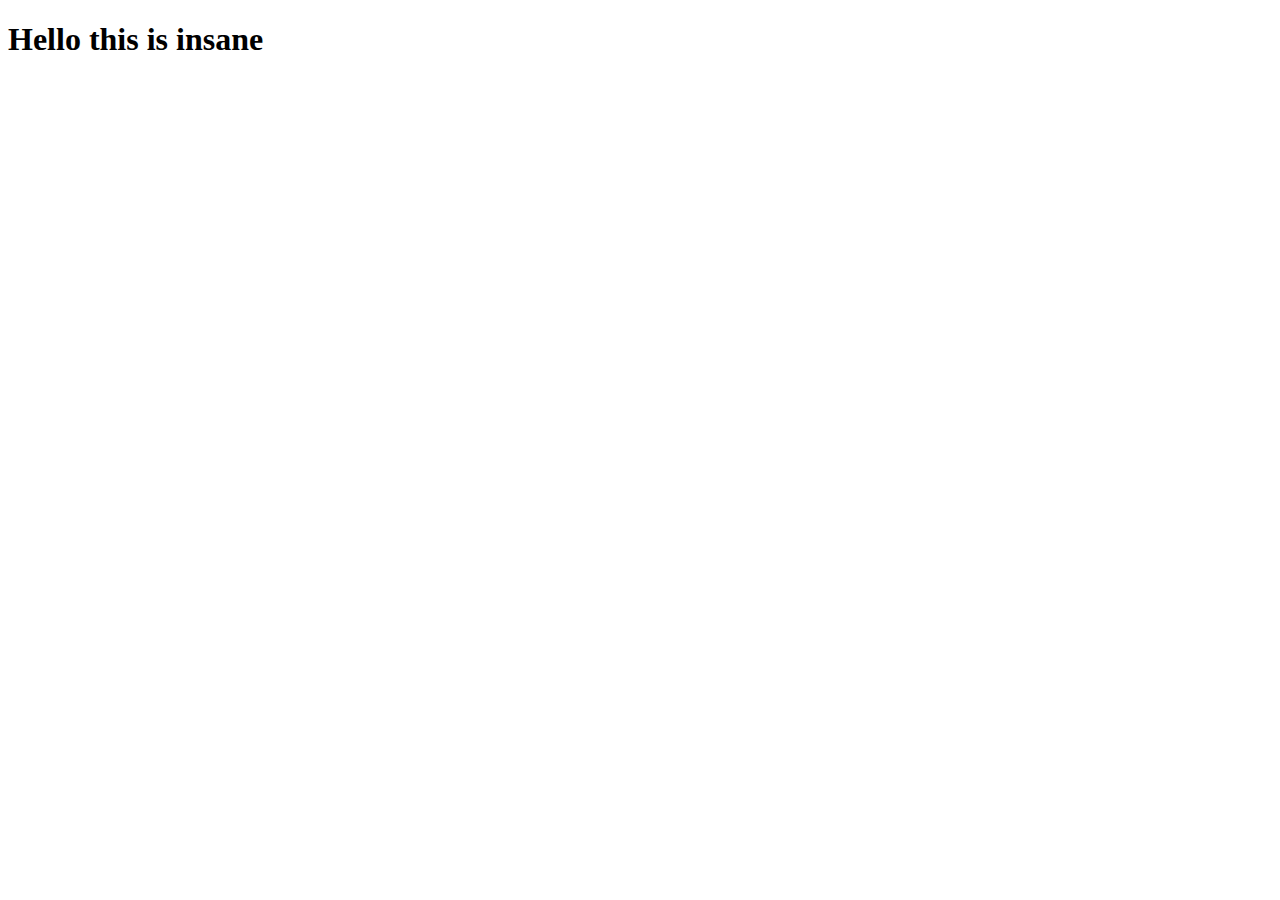
<file: index.html>
<!DOCTYPE html>
<html lang="en">
<head>
    <meta charset="UTF-8">
    <meta http-equiv="X-UA-Compatible" content="IE=edge">
    <meta name="viewport" content="width=device-width, initial-scale=1.0">
    <title>Document</title>
</head>
<body>
    <div>
        <h1>Hello this is insane</h1>
    </div>
    
</body>
</html>
</file>
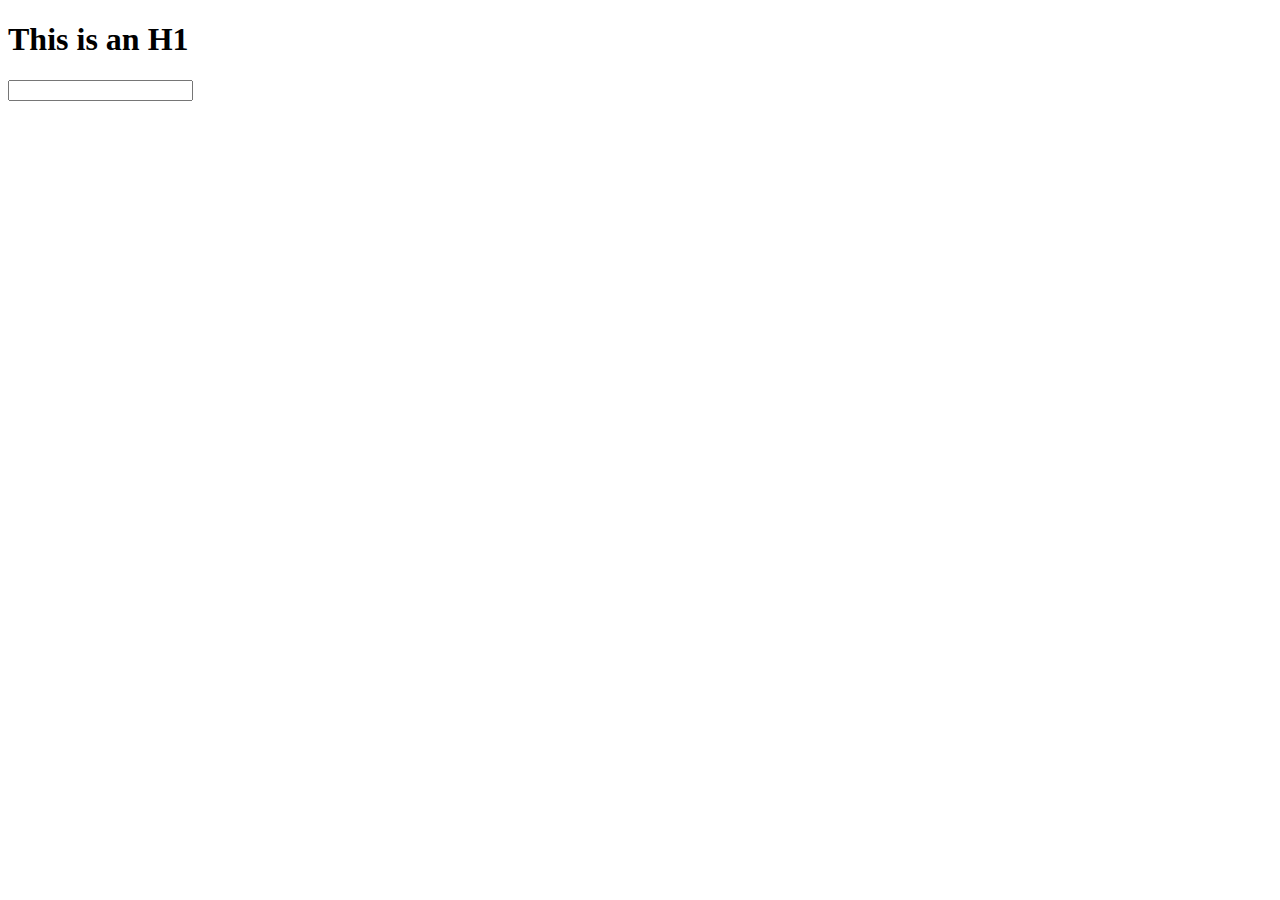
<file: test.html>
<!DOCTYPE html>
<html lang="en">
<head>
    <meta charset="UTF-8">
    <meta http-equiv="X-UA-Compatible" content="IE=edge">
    <meta name="viewport" content="width=
    , initial-scale=1.0">
    <title>Document</title>
</head>
<body>
    <h1>This is an H1</h1>
    <div></div>
    <input type="text" name="" id="">
    
</body>
</html>
</file>
